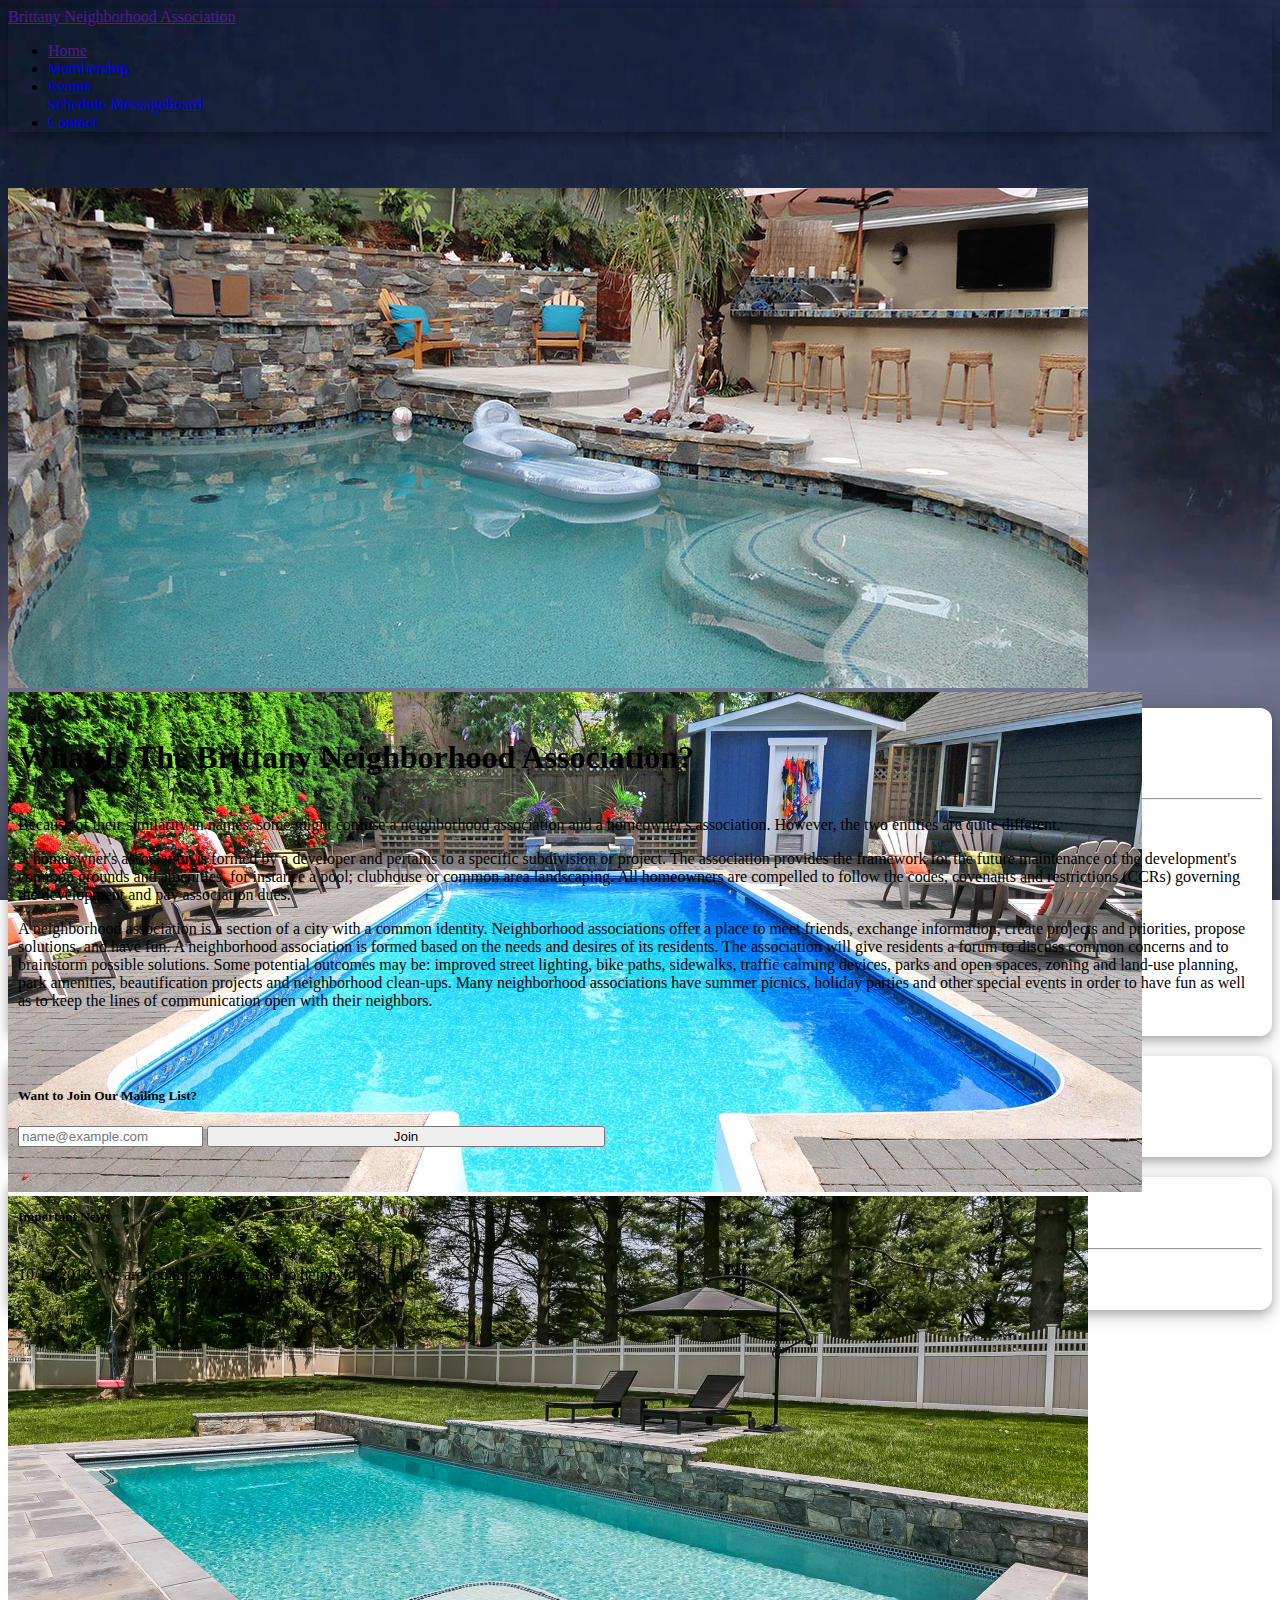
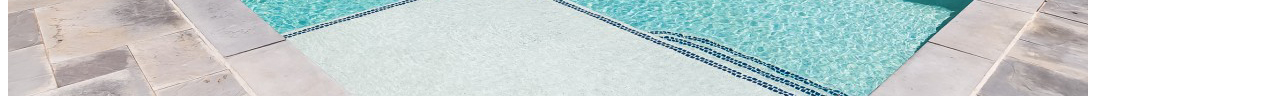
<file: index.html>
<!DOCTYPE html>
<html>

<head>
    <meta charset="utf-8" />
    <meta http-equiv="X-UA-Compatible" content="IE=edge">
    <title>BNA</title>
    <meta name="viewport" content="width=device-width, initial-scale=1">
    <!-- Stylesheets -->
    <link rel="stylesheet" href="https://stackpath.bootstrapcdn.com/bootstrap/4.1.1/css/bootstrap.min.css" integrity="sha384-WskhaSGFgHYWDcbwN70/dfYBj47jz9qbsMId/iRN3ewGhXQFZCSftd1LZCfmhktB"
        crossorigin="anonymous">
    <link rel="stylesheet" href="https://use.fontawesome.com/releases/v5.0.13/css/all.css" integrity="sha384-DNOHZ68U8hZfKXOrtjWvjxusGo9WQnrNx2sqG0tfsghAvtVlRW3tvkXWZh58N9jp"
        crossorigin="anonymous">
    <link rel="stylesheet" href="css/home.css">
    <link rel="stylesheet" href="css/index.css">
    <!-- Javascript -->
</head>

<body>
    <nav class="navbar navbar-dark bg-dark fixed-top barShadow">
        <!-- Navbar content -->
        <a class="navbar-brand" href="">Brittany Neighborhood Association</a>
        <!--<button class="navbar-toggler" type="button" data-toggle="collapse" data-target="#navbarNavDropdown" aria-controls="navbarNavDropdown"
            aria-expanded="false" aria-label="Toggle navigation">
            <span class="navbar-toggler-icon"></span>
        </button>-->
        <div class="epxand navbar-expand" id="navbarNavDropdown">
            <ul class="navbar-nav bar">
                <li class="nav-item active">
                    <a class="nav-link" href="">Home</a>
                </li>
                <li class="nav-item">
                    <a class="nav-link" href="membership.html">Membership</a>
                </li>
                <li class="nav-item dropdown">
                    <a class="nav-link dropdown-toggle" href="#" id="navbarDropdownMenuLink" data-toggle="dropdown" aria-haspopup="true" aria-expanded="false">Events</a>
                    <div class="dropdown-menu" aria-labelledby="navbarDropdownMenuLink">
                        <a class="dropdown-item" href="schedule.html">Schedule</a>
                        <a class="dropdown-item" href="messageboard.html">Messageboard</a>
                    </div>
                </li>
                <li class="nav-item">
                    <a class="nav-link" href="contact.html">Contact</a>
                </li>
            </ul>
        </div>
    </nav>

    <div id="carousel" class="carousel slide caro" data-ride="carousel">
        <div class="carousel-inner">
            <div class="carousel-item active">
                <img class="d-block w-100" src="img/pool1.jpg" alt="First slide" id="slide">
            </div>
            <div class="carousel-item">
                <img class="d-block w-100" src="img/pool2.jpg" alt="Second slide" id="slide">
            </div>
            <div class="carousel-item">
                <img class="d-block w-100" src="img/pool3.jpg" alt="Third slide" id="slide">
            </div>
        </div>
    </div>

    <div class="container">
        <div class="row crds">
            <div class="col-8">
                <div class="crd barShadow">
                    <h1>What Is The Brittany Neighborhood Association?</h1>
                    <hr>
                    <p>Because of their similarity in names, some might confuse a neighborhood association and a homeowner's
                        association. However, the two entities are quite different.</p>

                    <p>A homeowner's association is formed by a developer and pertains to a specific subdivision or project.
                        The association provides the framework for the future maintenance of the development's common grounds
                        and amenities, for instance a pool; clubhouse or common area landscaping. All homeowners are compelled
                        to follow the codes, covenants and restrictions (CCRs) governing the development and pay association
                        dues.
                    </p>

                    <p>A neighborhood association is a section of a city with a common identity. Neighborhood associations offer
                        a place to meet friends, exchange information, create projects and priorities, propose solutions,
                        and have fun. A neighborhood association is formed based on the needs and desires of its residents.
                        The association will give residents a forum to discuss common concerns and to brainstorm possible
                        solutions. Some potential outcomes may be: improved street lighting, bike paths, sidewalks, traffic
                        calming devices, parks and open spaces, zoning and land-use planning, park amenities, beautification
                        projects and neighborhood clean-ups. Many neighborhood associations have summer picnics, holiday
                        parties and other special events in order to have fun as well as to keep the lines of communication
                        open with their neighbors.</p>


                </div>
            </div>
            <div class="col">
                <div class="crd barShadow">
                    <h5>Want to Join Our Mailing List?</h5>
                    <form class="form-inline" action="/action_page.php" method="post">
                        <input type="text" class="form-control mb-2 txt" id="email" placeholder="name@example.com">
                        <button class="d-inline btn btn-outline-success mb-2 join">Join</button>
                    </form>
                </div>
                <div class="crd barShadow hw">
                    <h5>Important News</h5>
                    <hr>
                    <p>10/12/2018: We are looking for someone to help with the bridge</p>
                </div>
            </div>
        </div>
    </div>

    <!-- Bootstrap Imports -->
    <script src="https://code.jquery.com/jquery-3.3.1.slim.min.js" integrity="sha384-q8i/X+965DzO0rT7abK41JStQIAqVgRVzpbzo5smXKp4YfRvH+8abtTE1Pi6jizo"
        crossorigin="anonymous"></script>
    <script src="https://cdnjs.cloudflare.com/ajax/libs/popper.js/1.14.3/umd/popper.min.js" integrity="sha384-ZMP7rVo3mIykV+2+9J3UJ46jBk0WLaUAdn689aCwoqbBJiSnjAK/l8WvCWPIPm49"
        crossorigin="anonymous"></script>
    <script src="https://stackpath.bootstrapcdn.com/bootstrap/4.1.1/js/bootstrap.min.js" integrity="sha384-smHYKdLADwkXOn1EmN1qk/HfnUcbVRZyYmZ4qpPea6sjB/pTJ0euyQp0Mk8ck+5T"
        crossorigin="anonymous"></script>
</body>

</html>
</file>
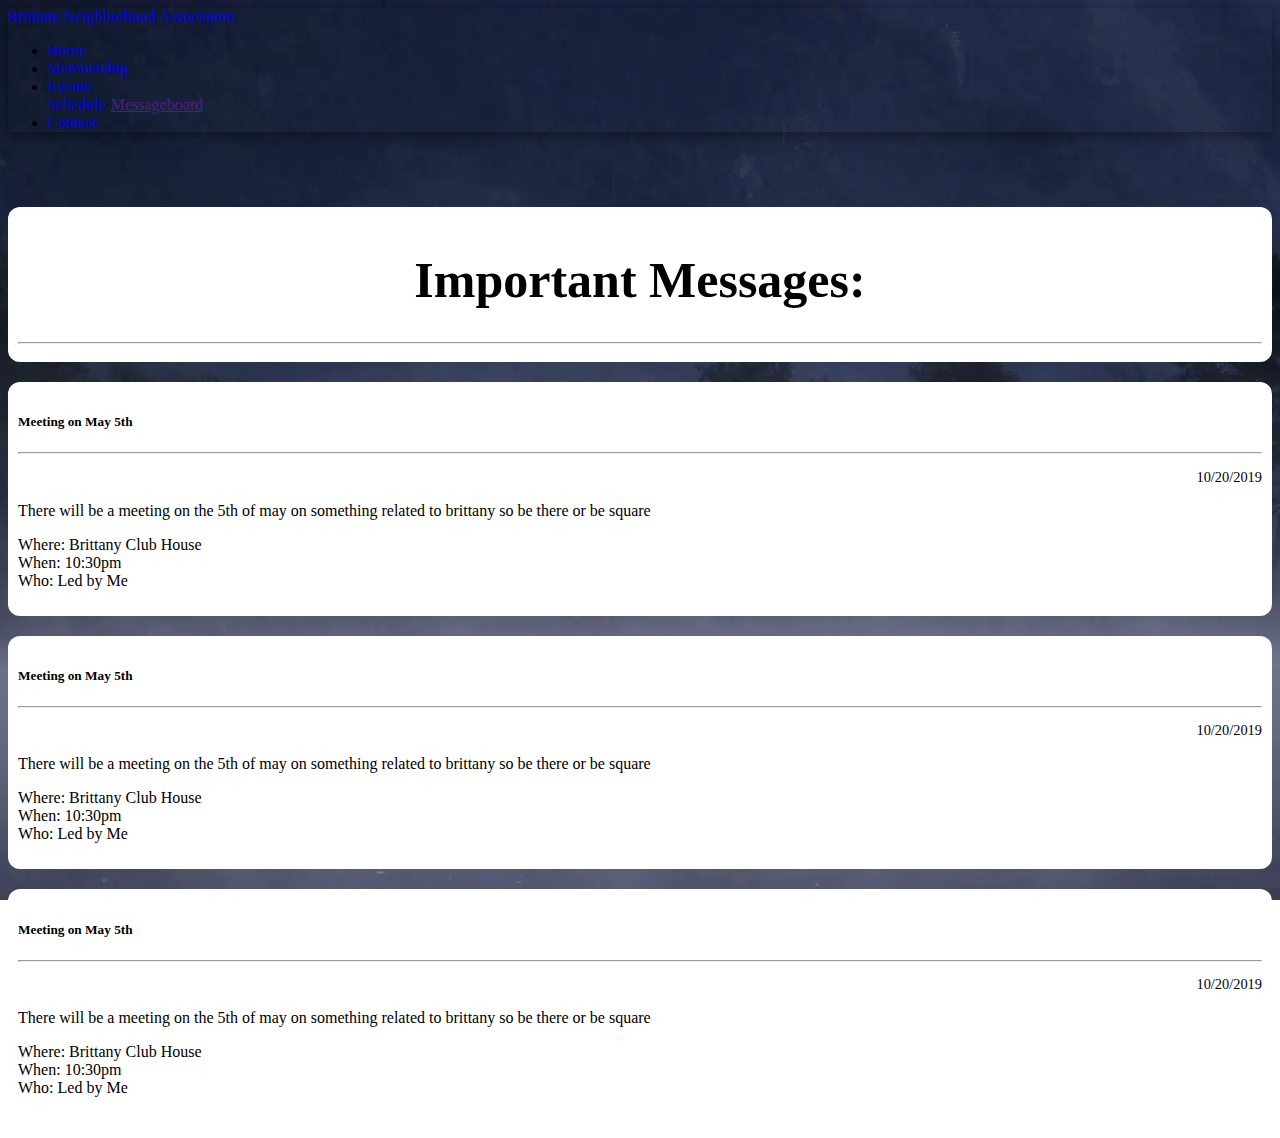
<file: messageboard.html>
<!DOCTYPE html>
<html>

<head>
    <meta charset="utf-8" />
    <meta http-equiv="X-UA-Compatible" content="IE=edge">
    <title>BNA</title>
    <meta name="viewport" content="width=device-width, initial-scale=1">
    <!-- Stylesheets -->
    <link rel="stylesheet" href="https://stackpath.bootstrapcdn.com/bootstrap/4.1.1/css/bootstrap.min.css" integrity="sha384-WskhaSGFgHYWDcbwN70/dfYBj47jz9qbsMId/iRN3ewGhXQFZCSftd1LZCfmhktB"
        crossorigin="anonymous">
    <link rel="stylesheet" href="https://use.fontawesome.com/releases/v5.0.13/css/all.css" integrity="sha384-DNOHZ68U8hZfKXOrtjWvjxusGo9WQnrNx2sqG0tfsghAvtVlRW3tvkXWZh58N9jp"
        crossorigin="anonymous">
    <link rel="stylesheet" href="css/home.css">
    <link rel="stylesheet" href="css/messageboard.css">
    <!-- Javascript -->
</head>

<body>
    <nav class="navbar navbar-dark bg-dark fixed-top barShadow">
        <!-- Navbar content -->
        <a class="navbar-brand" href="index.html">Brittany Neighborhood Association</a>
        <!--<button class="navbar-toggler" type="button" data-toggle="collapse" data-target="#navbarNavDropdown" aria-controls="navbarNavDropdown"
            aria-expanded="false" aria-label="Toggle navigation">
            <span class="navbar-toggler-icon"></span>
        </button>-->
        <div class="epxand navbar-expand" id="navbarNavDropdown">
            <ul class="navbar-nav bar">
                <li class="nav-item">
                    <a class="nav-link" href="index.html">Home</a>
                </li>
                <li class="nav-item">
                    <a class="nav-link" href="membership.html">Membership</a>
                </li>
                <li class="nav-item dropdown active">
                    <a class="nav-link dropdown-toggle" href="#" id="navbarDropdownMenuLink" data-toggle="dropdown" aria-haspopup="true" aria-expanded="false">Events</a>
                    <div class="dropdown-menu" aria-labelledby="navbarDropdownMenuLink">
                        <a class="dropdown-item" href="schedule.html">Schedule</a>
                        <a class="dropdown-item" href="">Messageboard</a>
                    </div>
                </li>
                <li class="nav-item">
                    <a class="nav-link" href="contact.html">Contact</a>
                </li>
            </ul>
        </div>
    </nav>

    <div class="container lwr">
        <div class="row crds">
            <div class="col">
                <div class="crd-nomove cntr">
                    <h1>Important Messages:</h1>
                    <hr>
                </div>
            </div>
        </div>
        <div class="row crds">
            <div class="col">
                <div class="crd">
                    <h5>Meeting on May 5th</h5>
                    <hr>
                    <p id="date">10/20/2019</p>
                    <p>There will be a meeting on the 5th of may on something related to brittany so be there or be square</p>
                    <p>Where: Brittany Club House
                        <br>When: 10:30pm
                        <br>Who: Led by Me</p>

                </div>
            </div>
        </div>
        <div class="row crds">
            <div class="col">
                <div class="crd">
                    <h5>Meeting on May 5th</h5>
                    <hr>
                    <p id="date">10/20/2019</p>
                    <p>There will be a meeting on the 5th of may on something related to brittany so be there or be square</p>
                    <p>Where: Brittany Club House
                        <br>When: 10:30pm
                        <br>Who: Led by Me</p>

                </div>
            </div>
        </div>
        <div class="row crds">
            <div class="col">
                <div class="crd">
                    <h5>Meeting on May 5th</h5>
                    <hr>
                    <p id="date">10/20/2019</p>
                    <p>There will be a meeting on the 5th of may on something related to brittany so be there or be square</p>
                    <p>Where: Brittany Club House
                        <br>When: 10:30pm
                        <br>Who: Led by Me</p>

                </div>
            </div>
        </div>
    </div>

    <!-- Bootstrap Imports -->
    <script src="https://code.jquery.com/jquery-3.3.1.slim.min.js" integrity="sha384-q8i/X+965DzO0rT7abK41JStQIAqVgRVzpbzo5smXKp4YfRvH+8abtTE1Pi6jizo"
        crossorigin="anonymous"></script>
    <script src="https://cdnjs.cloudflare.com/ajax/libs/popper.js/1.14.3/umd/popper.min.js" integrity="sha384-ZMP7rVo3mIykV+2+9J3UJ46jBk0WLaUAdn689aCwoqbBJiSnjAK/l8WvCWPIPm49"
        crossorigin="anonymous"></script>
    <script src="https://stackpath.bootstrapcdn.com/bootstrap/4.1.1/js/bootstrap.min.js" integrity="sha384-smHYKdLADwkXOn1EmN1qk/HfnUcbVRZyYmZ4qpPea6sjB/pTJ0euyQp0Mk8ck+5T"
        crossorigin="anonymous"></script>
</body>

</html>
</file>
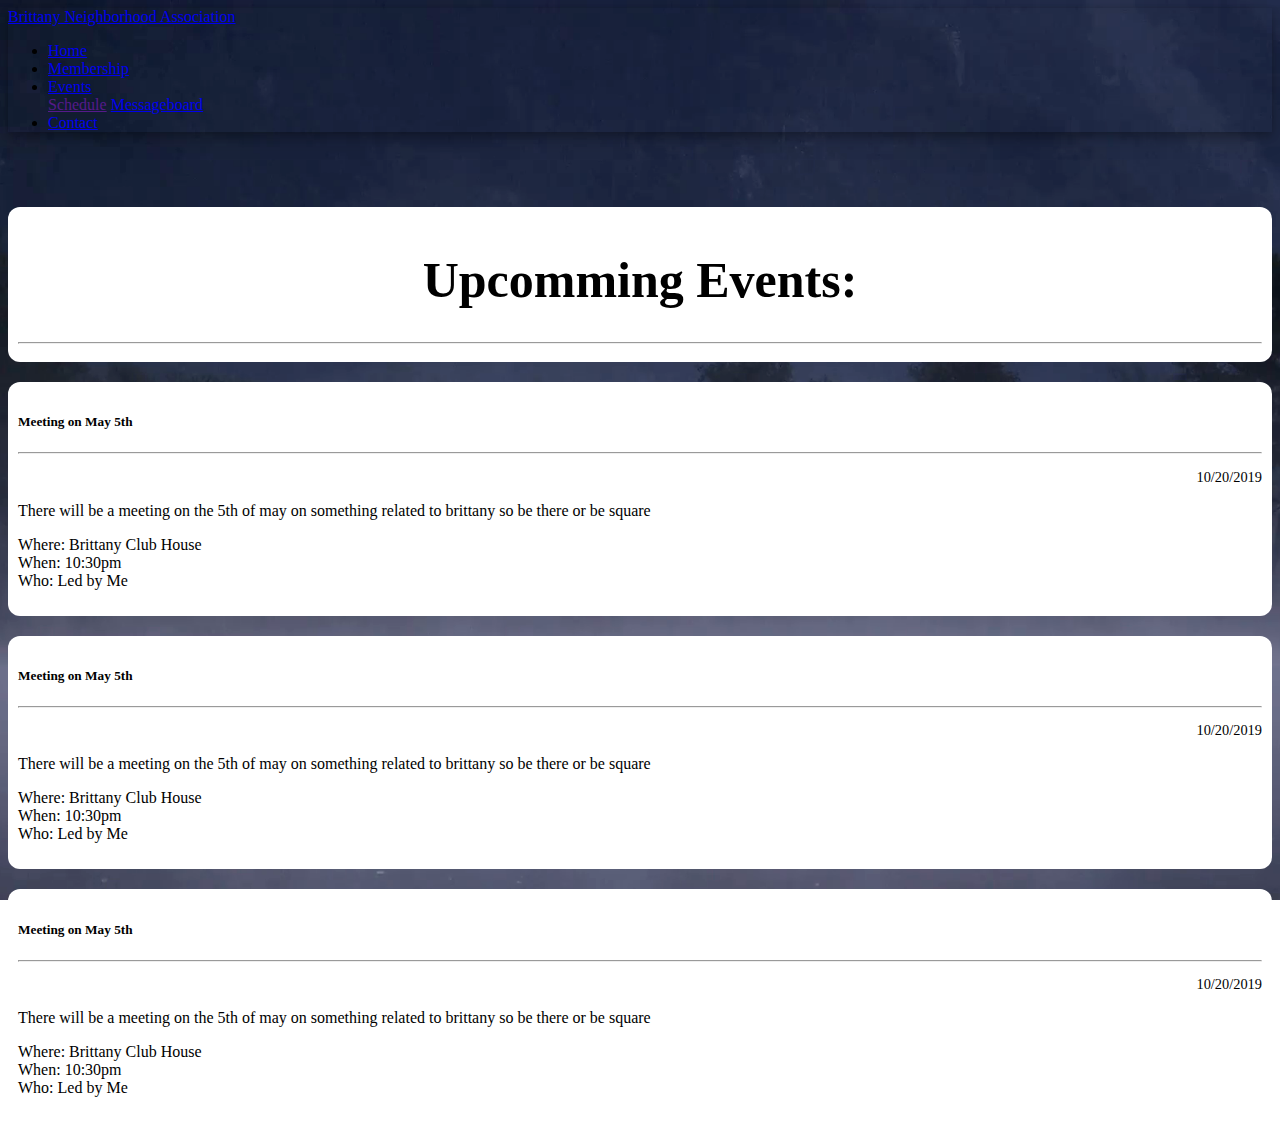
<file: schedule.html>
<!DOCTYPE html>
<html>

<head>
    <meta charset="utf-8" />
    <meta http-equiv="X-UA-Compatible" content="IE=edge">
    <title>BNA</title>
    <meta name="viewport" content="width=device-width, initial-scale=1">
    <!-- Stylesheets -->
    <link rel="stylesheet" href="https://stackpath.bootstrapcdn.com/bootstrap/4.1.1/css/bootstrap.min.css" integrity="sha384-WskhaSGFgHYWDcbwN70/dfYBj47jz9qbsMId/iRN3ewGhXQFZCSftd1LZCfmhktB"
        crossorigin="anonymous">
    <link rel="stylesheet" href="https://use.fontawesome.com/releases/v5.0.13/css/all.css" integrity="sha384-DNOHZ68U8hZfKXOrtjWvjxusGo9WQnrNx2sqG0tfsghAvtVlRW3tvkXWZh58N9jp"
        crossorigin="anonymous">
    <link rel="stylesheet" href="css/home.css">
    <link rel="stylesheet" href="css/messageboard.css">
    <!-- Javascript -->
</head>

<body>
    <nav class="navbar navbar-dark bg-dark fixed-top barShadow">
        <!-- Navbar content -->
        <a class="navbar-brand" href="index.html">Brittany Neighborhood Association</a>
        <!--<button class="navbar-toggler" type="button" data-toggle="collapse" data-target="#navbarNavDropdown" aria-controls="navbarNavDropdown"
            aria-expanded="false" aria-label="Toggle navigation">
            <span class="navbar-toggler-icon"></span>
        </button>-->
        <div class="epxand navbar-expand" id="navbarNavDropdown">
            <ul class="navbar-nav bar">
                <li class="nav-item">
                    <a class="nav-link" href="index.html">Home</a>
                </li>
                <li class="nav-item">
                    <a class="nav-link" href="membership.html">Membership</a>
                </li>
                <li class="nav-item dropdown active">
                    <a class="nav-link dropdown-toggle" href="#" id="navbarDropdownMenuLink" data-toggle="dropdown" aria-haspopup="true" aria-expanded="false">Events</a>
                    <div class="dropdown-menu" aria-labelledby="navbarDropdownMenuLink">
                        <a class="dropdown-item" href="">Schedule</a>
                        <a class="dropdown-item" href="messageboard.html">Messageboard</a>
                    </div>
                </li>
                <li class="nav-item">
                    <a class="nav-link" href="contact.html">Contact</a>
                </li>
            </ul>
        </div>
    </nav>

    <div class="container lwr">
        <div class="row crds">
            <div class="col">
                <div class="crd-nomove  cntr">
                    <h1>Upcomming Events:</h1>
                    <hr>
                </div>
            </div>
        </div>
        <div class="row crds">
            <div class="col">
                <div class="crd">
                    <h5>Meeting on May 5th</h5>
                    <hr>
                    <p id="date">10/20/2019</p>
                    <p>There will be a meeting on the 5th of may on something related to brittany so be there or be square</p>
                    <p>Where: Brittany Club House
                        <br>When: 10:30pm
                        <br>Who: Led by Me</p>

                </div>
            </div>
        </div>
        <div class="row crds">
            <div class="col">
                <div class="crd">
                    <h5>Meeting on May 5th</h5>
                    <hr>
                    <p id="date">10/20/2019</p>
                    <p>There will be a meeting on the 5th of may on something related to brittany so be there or be square</p>
                    <p>Where: Brittany Club House
                        <br>When: 10:30pm
                        <br>Who: Led by Me</p>

                </div>
            </div>
        </div>
        <div class="row crds">
            <div class="col">
                <div class="crd">
                    <h5>Meeting on May 5th</h5>
                    <hr>
                    <p id="date">10/20/2019</p>
                    <p>There will be a meeting on the 5th of may on something related to brittany so be there or be square</p>
                    <p>Where: Brittany Club House
                        <br>When: 10:30pm
                        <br>Who: Led by Me</p>

                </div>
            </div>
        </div>
    </div>

    <!-- Bootstrap Imports -->
    <script src="https://code.jquery.com/jquery-3.3.1.slim.min.js" integrity="sha384-q8i/X+965DzO0rT7abK41JStQIAqVgRVzpbzo5smXKp4YfRvH+8abtTE1Pi6jizo"
        crossorigin="anonymous"></script>
    <script src="https://cdnjs.cloudflare.com/ajax/libs/popper.js/1.14.3/umd/popper.min.js" integrity="sha384-ZMP7rVo3mIykV+2+9J3UJ46jBk0WLaUAdn689aCwoqbBJiSnjAK/l8WvCWPIPm49"
        crossorigin="anonymous"></script>
    <script src="https://stackpath.bootstrapcdn.com/bootstrap/4.1.1/js/bootstrap.min.js" integrity="sha384-smHYKdLADwkXOn1EmN1qk/HfnUcbVRZyYmZ4qpPea6sjB/pTJ0euyQp0Mk8ck+5T"
        crossorigin="anonymous"></script>
</body>

</html>
</file>
<file: css/home.css>
/*body {
    background-color: #192838;
    font-family: Georgia, 'Times New Roman', Times, serif;
    margin-bottom: 15px;
}*/

body {
    background: url("../img/pezzaz.png") no-repeat center center fixed;
    -webkit-background-size: cover;
    -moz-background-size: cover;
    -o-background-size: cover;
    background-size: cover;
    font-family: Georgia, 'Times New Roman', Times, serif;
    margin-bottom: 15px;
}

.barShadow {
    box-shadow: 0 4px 8px 0 rgba(0, 0, 0, 0.2), 0 6px 20px 0 rgba(0, 0, 0, 0.19);
}

.crd {
    background-color: white;
    border-radius: 12px;
    padding: 10px;
    margin-top: 20px;
    transition: all .5s ease-in-out;
}

.crd-nomove {
    background-color: white;
    border-radius: 12px;
    padding: 10px;
    margin-top: 20px;
}


.crd:hover {
    transform: scale(1.1);
    box-shadow: 10px 15px 10px 0 rgba(0, 0, 0, 0.2), 0 6px 20px 0 rgba(0, 0, 0, 0.19); }

/*.crd {
    background-color: #192838;
    color: white;
    border-radius: 12px;
    padding: 10px;
    margin-top: 20px;
}*/


.crds {
    margin-left: 0px;
    margin-right: 0px;
}

.bar {
    padding-right: 50px;
}
</file>
<file: css/index.css>
.caro {
    width: 100%;
    height: 500px;
    margin-top: 56px;
}

#slide {
    height: 500px;
}

.join {
    margin-left: auto;
    margin-right: auto;
    width: 32%;
}
</file>
<file: css/messageboard.css>
.lwr {
    margin-top: 75px;
}

.cntr {
    text-align: center;
}

.cntr h1 {
    font-size: 50px;
}

#date {
    text-align: right;
    font-size: 90%;
}
</file>
